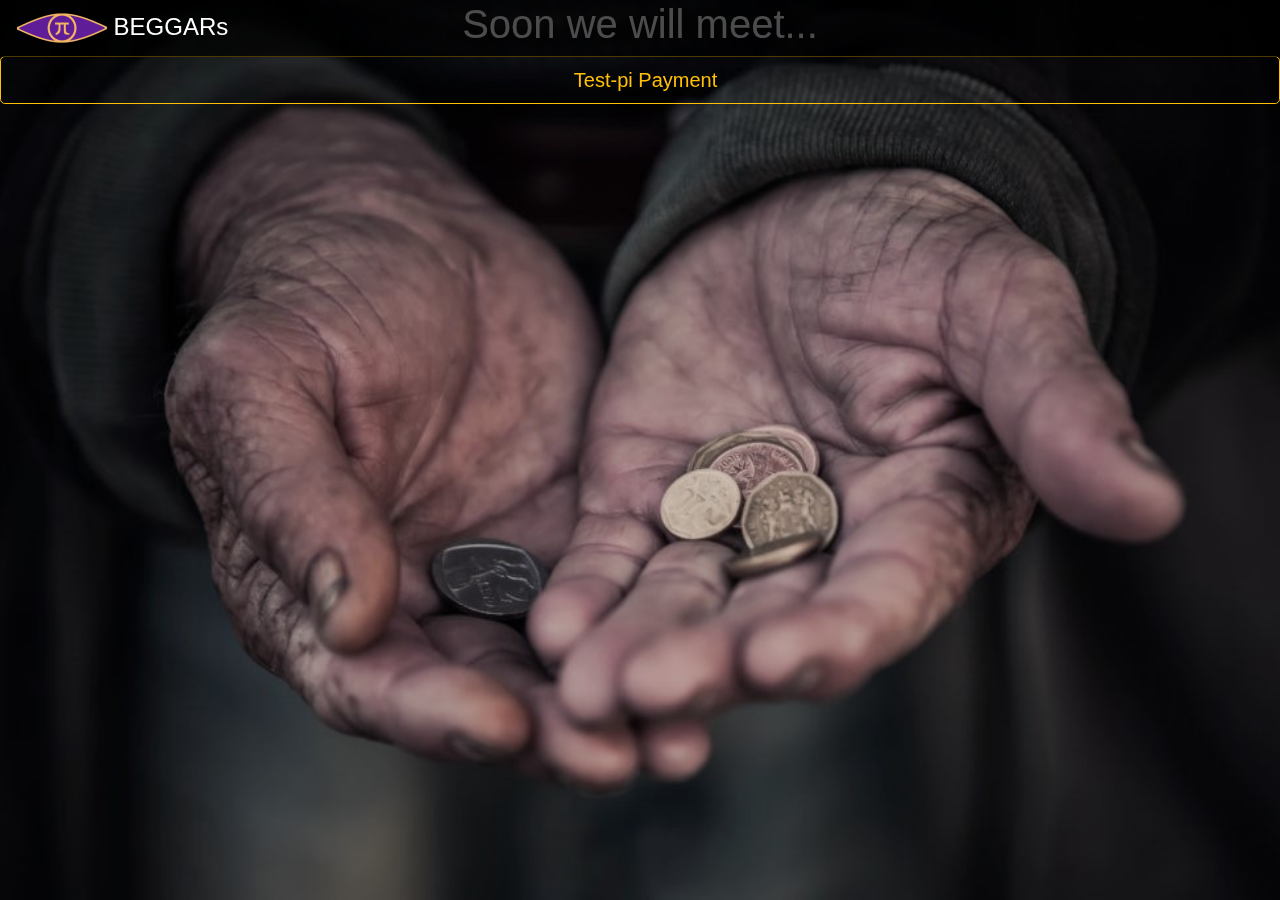
<file: index.html>
<!doctype html>
<html lang="zh">
<head>
    <meta charset="utf-8">
    <meta name="viewport" content="width=device-width, initial-scale=1.0, shrink-to-fit=no, maximum-scale=1.0, user-scalable=no">
    <meta name="description" content="Beggars around the world at Pi Network.全球乞丐網，旨在集結最微弱的貢獻開創新視界">
    <meta name="keywords" content="Beggar,乞丐,丐幫,捐贈,picoin,pi network,develop,pi browser">
    <meta name="author" content="Asproex">
    <title>Beggars</title>
    <link href="https://stackpath.bootstrapcdn.com/bootstrap/4.5.0/css/bootstrap.min.css" rel="stylesheet">
    <link href="as.css" rel="stylesheet">
    <script src="https://code.jquery.com/jquery-3.5.1.min.js"></script>
    <script src="https://stackpath.bootstrapcdn.com/bootstrap/4.5.0/js/bootstrap.min.js"></script>
    <script src="https://sdk.minepi.com/pi-sdk.js"></script>
    <script>Pi.init({version: "2.0",sandbox:true})</script>
</head>
<body class="bgimage" onload="init()">
    <nav class="navbar fixed-top navbar-dark">
        <div class="navbar-brand">
             <img src="img/pi_logo_2.png" class="d-inline-block align-top" alt="">
             <span class="h4">BEGGARs</span>
        </div>
    </nav>
    <div class="blink fixed">
        <h1>Soon we will meet...</h1>
    </div>
    <button class="col-12 mx-auto btn btn-outline-warning btn-lg" onclick="payment()"><span id="showuser"></span>&nbsp;&nbsp;Test-pi Payment</button>
<script src="test-pi.js"></script>
</body>
</html>
</file>
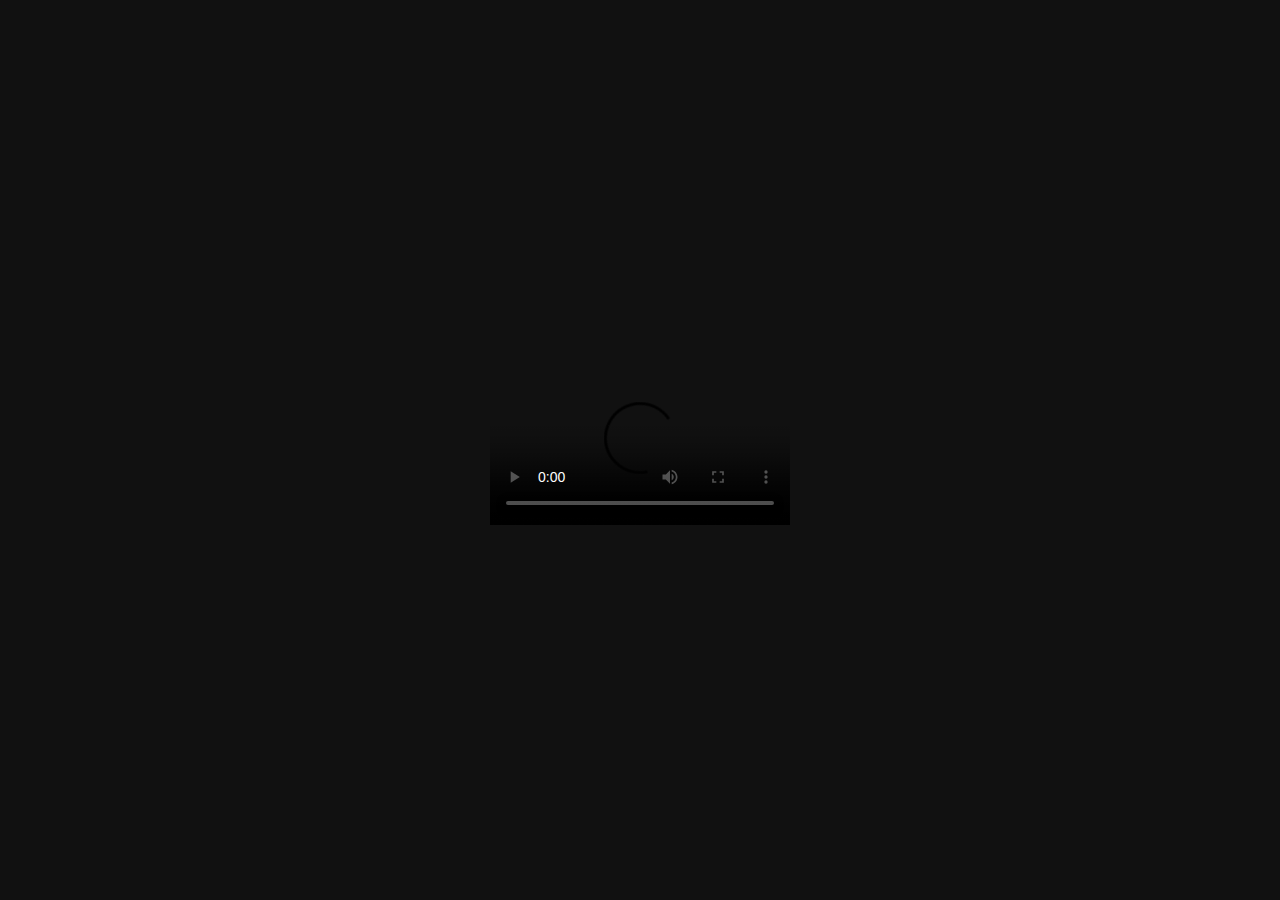
<file: img/video.html>
<!DOCTYPE html>
<html lang="en">
<head>
    <meta charset="UTF-8">
    <meta name="viewport" content="width=device-width, initial-scale=1.0">
    <title>Beggars Video</title>
    <style>
        body {
            margin: 0;
            background-color: #111;
            display: flex;
            justify-content: center;
            align-items: center;
            height: 100vh;
        }
        video {
            max-width: 100%;
            max-height: 100%;
            outline: none;
        }
    </style>
</head>
<body>
    <video id="introVideo" controls autoplay playsinline poster="https://cdn.beggars.app/img/background.jpg" src="https://cdn.beggars.app/videos/beggars.mp4">
        Your browser does not support the video tag.
    </video>

    <script>
        const video = document.getElementById('introVideo');
        video.play().catch(error => {
            console.log("Autoplay was prevented by the browser. User can start it manually.", error);
        });
        video.addEventListener('ended', function() {
            if (window.location.hostname.includes('testnet')) {
                window.location.href = 'https://testnet.beggars.app';
            } else {
                window.location.href = 'https://beggars.app';
            }
        });
    </script>
</body>
</html>
</file>
<file: as.css>
nav {background: rgba(0,0,0,0.7);}
.bgimage {
  background-image: url(img/B_Beggar_1024x683.jpg);
  background-attachment: fixed;
  position:fixed;
  left: 0;
  right: 0;
  top: 0;
  bottom: 0;
  background-position: center;
  background-size: cover;
  z-index: -999;
}
.btn:focus,.btn:active:focus,.btn.active:focus,.btn.focus,.btn:active.focus,.btn.active.focus {outline: none;}
.textshadow{
text-shadow: -1px -1px 1px #FFFFE0, 1px 1px 1px #8B4513;
color: Orange;
} 

@media (max-width: 1200px) {
  h1,.h1 {font-size: calc(1.8rem + 1.5vw);margin-top: 250px;}
}
@media (max-width: 1025px) {
  h1,.h1 {font-size: calc(4.2rem + 1.5vw);margin-top: 700px;}
}
@media (max-width: 769px) {
  h1,.h1 {font-size: calc(3.5rem + 1.5vw);margin-top: 500px;}
}
@media (max-width: 541px) {
  h1,.h1 {font-size: calc(2.6rem + 1.5vw);margin-top: 360px;}
}
@media (max-width: 415px) {
  h1,.h1 {font-size: calc(2.2rem + 1.5vw);margin-top: 370px;}
}
@media (max-width: 376px) {
  h1,.h1 {font-size: calc(2.0rem + 1.5vw);margin-top: 330px;}
}
@media (max-width: 361px) {
  h1,.h1 {font-size: calc(1.9rem + 1.5vw);margin-top: 320px;}
}
@media (max-width: 321px) {
  h1,.h1 {font-size: calc(1.7rem + 1.5vw);margin-top: 280px;}
}
@media (max-width: 281px) {
  h1,.h1 {font-size: calc(1.5rem + 1.5vw);margin-top: 340px;}
}

.blink {
    animation-duration: 1s;
    animation-name: blink;
    animation-iteration-count: infinite;
    animation-direction: alternate;
    animation-timing-function: ease-in-out;
	text-align: center;
	color: #fff;
}
@keyframes blink {
    from {
        opacity: 1;
    }
    to {
        opacity: 0;
    }
}
</file>
